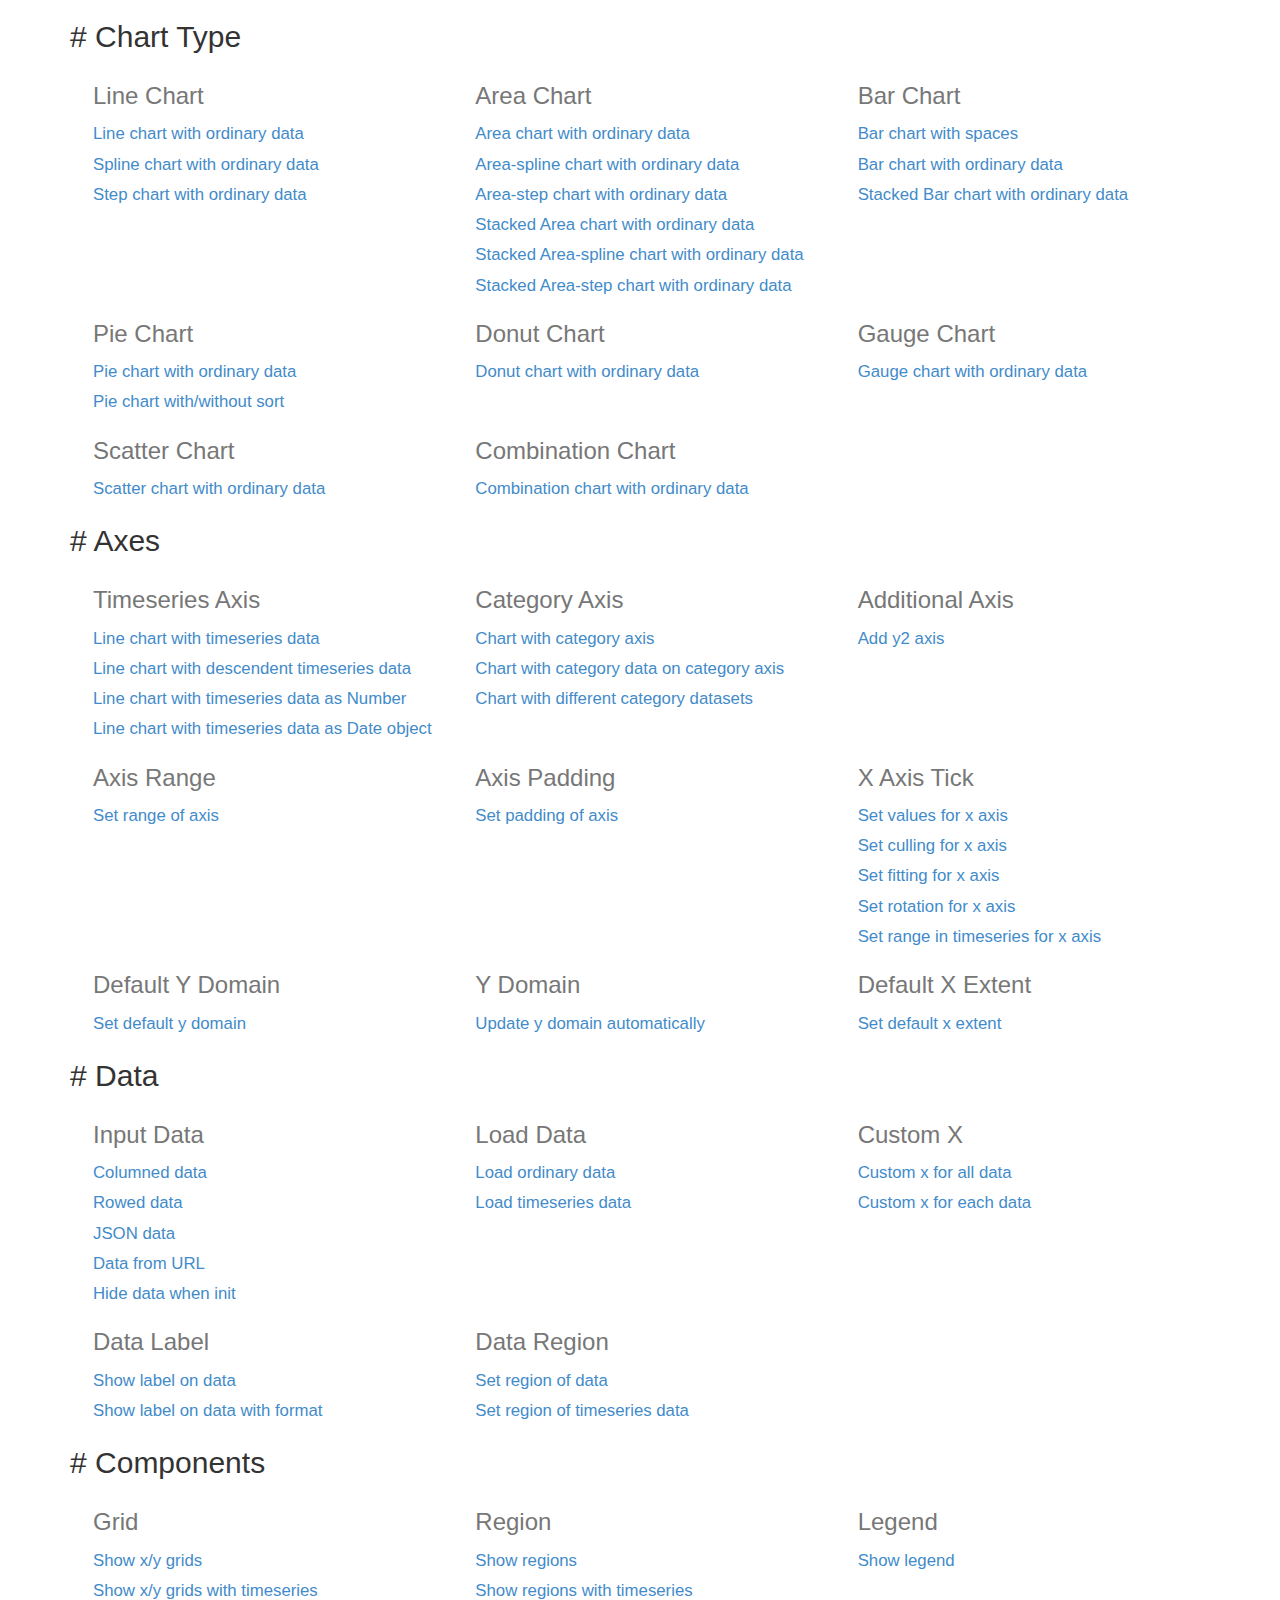
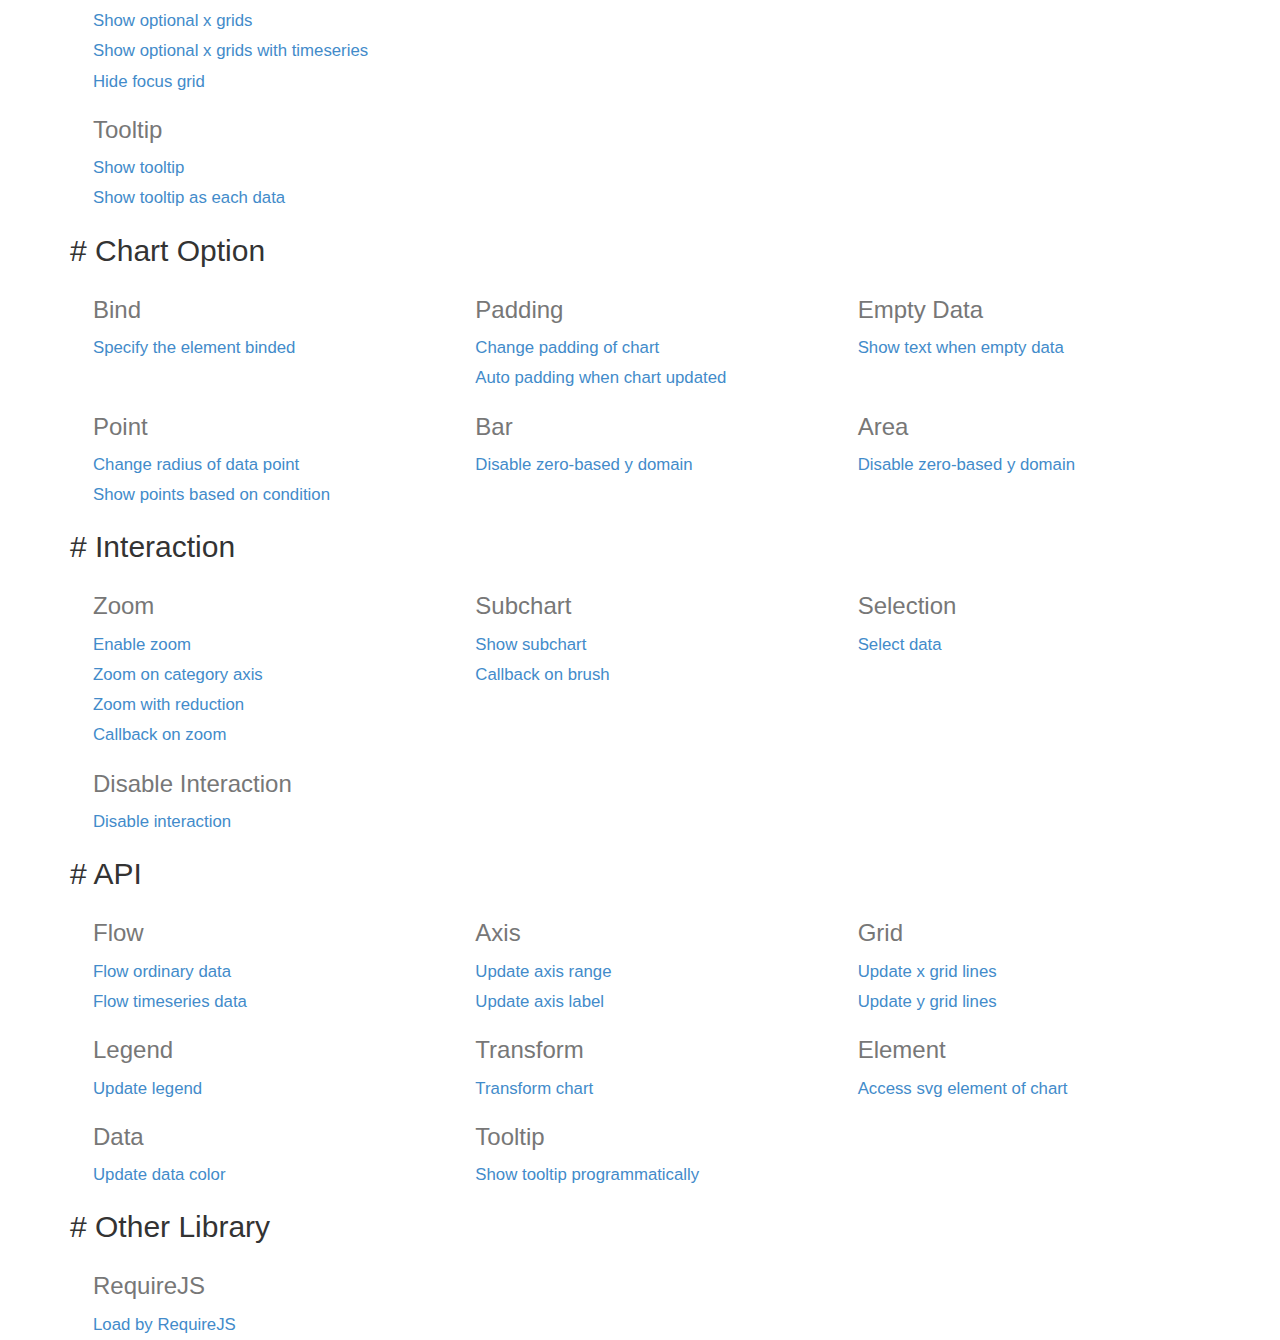
<file: dashboard/static/dashboard/assets/node_modules/c3-master/htdocs/index.html>
<html>
  <head>
    <link href="./css/bootstrap.min.css" rel="stylesheet">
    <link href="./css/index.css" rel="stylesheet">
  </head>
  <body>
    <div class="container">
      <div class="section">
        <h2># <span>Chart Type</span></h2>
        <div>
          <div class="row">
            <div class="col-md-4">
              <h3>Line Chart</h3>
              <a href="./samples/simple.html">
                Line chart with ordinary data
              </a>
              <a href="./samples/chart_spline.html">
                Spline chart with ordinary data
              </a>
              <a href="./samples/chart_step.html">
                Step chart with ordinary data
              </a>
            </div>
            <div class="col-md-4">
              <h3>Area Chart</h3>
              <a href="./samples/chart_area.html">
                Area chart with ordinary data
              </a>
              <a href="./samples/chart_area_spline.html">
                Area-spline chart with ordinary data
              </a>
              <a href="./samples/chart_area_step.html">
                Area-step chart with ordinary data
              </a>
              <a href="./samples/chart_area_stacked.html">
                Stacked Area chart with ordinary data
              </a>
              <a href="./samples/chart_area_spline_stacked.html">
                Stacked Area-spline chart with ordinary data
              </a>
              <a href="./samples/chart_area_step_stacked.html">
                Stacked Area-step chart with ordinary data
              </a>
            </div>
            <div class="col-md-4">
              <h3>Bar Chart</h3>
              <a href="./samples/chart_bar_space.html">
                  Bar chart with spaces
              </a>
              <a href="./samples/chart_bar.html">
                Bar chart with ordinary data
              </a>
              <a href="./samples/chart_bar_stacked.html">
                Stacked Bar chart with ordinary data
              </a>
            </div>
          </div>
          <div class="row">
            <div class="col-md-4">
              <h3>Pie Chart</h3>
              <a href="./samples/chart_pie.html">
                Pie chart with ordinary data
              </a>
              <a href="./samples/chart_pie_sort.html">
                Pie chart with/without sort
              </a>
            </div>
            <div class="col-md-4">
              <h3>Donut Chart</h3>
              <a href="./samples/chart_donut.html">
                Donut chart with ordinary data
              </a>
            </div>
            <div class="col-md-4">
              <h3>Gauge Chart</h3>
              <a href="./samples/chart_gauge.html">
                Gauge chart with ordinary data
              </a>
            </div>
          </div>
          <div class="row">
            <div class="col-md-4">
              <h3>Scatter Chart</h3>
              <a href="./samples/chart_scatter.html">
                Scatter chart with ordinary data
              </a>
            </div>
            <div class="col-md-4">
              <h3>Combination Chart</h3>
              <a href="./samples/chart_combination.html">
                Combination chart with ordinary data
              </a>
            </div>
          </div>
        </div>
      </div>

      <div class="section">
        <h2># <span>Axes</span></h2>
        <div>
          <div class="row">
            <div class="col-md-4">
              <h3>Timeseries Axis</h3>
              <a href="./samples/timeseries.html">
                Line chart with timeseries data
              </a>
              <a href="./samples/timeseries_descendent.html">
                Line chart with descendent timeseries data
              </a>
              <a href="./samples/timeseries_raw.html">
                Line chart with timeseries data as Number
              </a>
              <a href="./samples/timeseries_date.html">
                Line chart with timeseries data as Date object
              </a>
            </div>
            <div class="col-md-4">
              <h3>Category Axis</h3>
              <a href="./samples/categorized.html">
                Chart with category axis
              </a>
              <a href="./samples/custom_x_categorized.html">
                Chart with category data on category axis
              </a>
              <a href="./samples/different_category_datasets.html">
                Chart with different category datasets
              </a>
            </div>
            <div class="col-md-4">
              <h3>Additional Axis</h3>
              <a href="./samples/axes_y2.html">
                Add y2 axis
              </a>
            </div>
          </div>
          <div class="row">
            <div class="col-md-4">
              <h3>Axis Range</h3>
              <a href="./samples/axes_range.html">
                Set range of axis
              </a>
            </div>
            <div class="col-md-4">
              <h3>Axis Padding</h3>
              <a href="./samples/axes_padding.html">
                Set padding of axis
              </a>
            </div>
            <div class="col-md-4">
              <h3>X Axis Tick</h3>
              <a href="./samples/axes_x_tick_values.html">
                Set values for x axis
              </a>
              <a href="./samples/axes_x_tick_culling.html">
                Set culling for x axis
              </a>
              <a href="./samples/axes_x_tick_fit.html">
                Set fitting for x axis
              </a>
              <a href="./samples/axes_x_tick_rotate.html">
                Set rotation for x axis
              </a>
              <a href="./samples/axes_x_range_timeseries.html">
                Set range in timeseries for x axis
              </a>
            </div>
          </div>
          <div class="row">
            <div class="col-md-4">
              <h3>Default Y Domain</h3>
              <a href="./samples/axes_y_default.html">
                Set default y domain
              </a>
            </div>
            <div class="col-md-4">
              <h3>Y Domain</h3>
              <a href="./samples/domain_y.html">
                Update y domain automatically
              </a>
            </div>
            <div class="col-md-4">
              <h3>Default X Extent</h3>
              <a href="./samples/axes_x_extent.html">
                Set default x extent
              </a>
            </div>
          </div>
        </div>
      </div>

      <div class="section">
        <h2># <span>Data</span></h2>
        <div>
          <div class="row">
            <div class="col-md-4">
              <h3>Input Data</h3>
              <a href="./samples/data_columned.html">
                Columned data
              </a>
              <a href="./samples/data_rowed.html">
                Rowed data
              </a>
              <a href="./samples/data_json.html">
                JSON data
              </a>
              <a href="./samples/data_url.html">
                Data from URL
              </a>
              <a href="./samples/data_hide.html">
                Hide data when init
              </a>
            </div>
            <div class="col-md-4">
              <h3>Load Data</h3>
              <a href="./samples/data_load.html">
                Load ordinary data
              </a>
              <a href="./samples/data_load_timeseries.html">
                Load timeseries data
              </a>
            </div>
            <div class="col-md-4">
              <h3>Custom X</h3>
              <a href="./samples/custom_x_scale.html">
                Custom x for all data
              </a>
              <a href="./samples/custom_xs_scale.html">
                Custom x for each data
              </a>
            </div>
          </div>
          <div class="row">
            <div class="col-md-4">
              <h3>Data Label</h3>
              <a href="./samples/data_label.html">
                Show label on data
              </a>
              <a href="./samples/data_label_format.html">
                Show label on data with format
              </a>
            </div>
            <div class="col-md-4">
              <h3>Data Region</h3>
              <a href="./samples/data_region.html">
                Set region of data
              </a>
              <a href="./samples/data_region_timeseries.html">
                Set region of timeseries data
              </a>
            </div>
          </div>
        </div>
      </div>

      <div class="section">
        <h2># <span>Components</span></h2>
        <div>
          <div class="row">
            <div class="col-md-4">
              <h3>Grid</h3>
              <a href="./samples/grids.html">
                 Show x/y grids
              </a>
              <a href="./samples/grids_timeseries.html">
                 Show x/y grids with timeseries
              </a>
              <a href="./samples/grid_x_lines.html">
                 Show optional x grids
              </a>
              <a href="./samples/grid_x_lines_timeseries.html">
                 Show optional x grids with timeseries
              </a>
              <a href="./samples/grid_focus.html">
                 Hide focus grid
              </a>
            </div>
            <div class="col-md-4">
              <h3>Region</h3>
              <a href="./samples/regions.html">
                 Show regions
              </a>
              <a href="./samples/regions_timeseries.html">
                 Show regions with timeseries
              </a>
            </div>
            <div class="col-md-4">
              <h3>Legend</h3>
              <a href="./samples/legend.html">
                 Show legend
              </a>
            </div>
          </div>
          <div class="row">
            <div class="col-md-4">
              <h3>Tooltip</h3>
              <a href="./samples/tooltip_show.html">
                Show tooltip
              </a>
              <a href="./samples/tooltip_grouped.html">
                Show tooltip as each data
              </a>
            </div>
          </div>
        </div>
      </div>

      <div class="section">
        <h2># <span>Chart Option</span></h2>
        <div>
          <div class="row">
            <div class="col-md-4">
              <h3>Bind</h3>
              <a href="./samples/bindto.html">
                Specify the element binded
              </a>
            </div>
            <div class="col-md-4">
              <h3>Padding</h3>
              <a href="./samples/padding.html">
                Change padding of chart
              </a>
              <a href="./samples/padding_update.html">
                Auto padding when chart updated
              </a>
            </div>
            <div class="col-md-4">
              <h3>Empty Data</h3>
              <a href="./samples/emptydata.html">
                Show text when empty data
              </a>
            </div>
          </div>
          <div class="row">
            <div class="col-md-4">
              <h3>Point</h3>
              <a href="./samples/point_r.html">
                Change radius of data point
              </a>
              <a href="./samples/point_show.html">
                Show points based on condition
              </a>
            </div>
            <div class="col-md-4">
              <h3>Bar</h3>
              <a href="./samples/bar_zerobased.html">
                Disable zero-based y domain
              </a>
            </div>
            <div class="col-md-4">
              <h3>Area</h3>
              <a href="./samples/area_zerobased.html">
                Disable zero-based y domain
              </a>
            </div>
          </div>
        </div>
      </div>

      <div class="section">
        <h2># <span>Interaction</span></h2>
        <div>
          <div class="row">
            <div class="col-md-4">
              <h3>Zoom</h3>
              <a href="./samples/zoom.html">
                Enable zoom
              </a>
              <a href="./samples/zoom.html">
                Zoom on category axis
              </a>
              <a href="./samples/zoom_reduction.html">
                Zoom with reduction
              </a>
              <a href="./samples/zoom_onzoom.html">
                Callback on zoom
              </a>
            </div>
            <div class="col-md-4">
              <h3>Subchart</h3>
              <a href="./samples/subchart.html">
                Show subchart
              </a>
              <a href="./samples/subchart_onbrush.html">
                Callback on brush
              </a>
            </div>
            <div class="col-md-4">
              <h3>Selection</h3>
              <a href="./samples/selection.html">
                Select data
              </a>
            </div>
          </div>
          <div class="row">
            <div class="col-md-4">
              <h3>Disable Interaction</h3>
              <a href="./samples/interaction_enabled.html">
                Disable interaction
              </a>
            </div>
          </div>
        </div>
      </div>

      <div class="section">
        <h2># <span>API</span></h2>
        <div>
          <div class="row">
            <div class="col-md-4">
              <h3>Flow</h3>
              <a href="./samples/api_flow.html">
                Flow ordinary data
              </a>
              <a href="./samples/api_flow_timeseries.html">
                Flow timeseries data
              </a>
            </div>
            <div class="col-md-4">
              <h3>Axis</h3>
              <a href="./samples/api_axis_range.html">
                Update axis range
              </a>
              <a href="./samples/api_axis_label.html">
                Update axis label
              </a>
            </div>
            <div class="col-md-4">
              <h3>Grid</h3>
              <a href="./samples/api_xgrid_lines.html">
                Update x grid lines
              </a>
              <a href="./samples/api_ygrid_lines.html">
                Update y grid lines
              </a>
            </div>
          </div>
          <div class="row">
            <div class="col-md-4">
              <h3>Legend</h3>
              <a href="./samples/api_legend.html">
                Update legend
              </a>
            </div>
            <div class="col-md-4">
              <h3>Transform</h3>
              <a href="./samples/api_transform.html">
                Transform chart
              </a>
            </div>
            <div class="col-md-4">
              <h3>Element</h3>
              <a href="./samples/element.html">
                Access svg element of chart
              </a>
            </div>
          </div>
          <div class="row">
            <div class="col-md-4">
              <h3>Data</h3>
              <a href="./samples/api_data_colors.html">
                Update data color
              </a>
            </div>
            <div class="col-md-4">
              <h3>Tooltip</h3>
              <a href="./samples/api_tooltip_show.html">
                Show tooltip programmatically
              </a>
            </div>
          </div>
        </div>
      </div>

      <div class="section">
        <h2># <span>Other Library</span></h2>
        <div>
          <div class="row">
            <div class="col-md-4">
              <h3>RequireJS</h3>
              <a href="./samples/requirejs.html">
                Load by RequireJS
              </a>
            </div>
          </div>
        </div>
      </div>

    </div>
  </body>
</html>
</file>
<file: dashboard/static/dashboard/assets/node_modules/c3-master/htdocs/css/index.css>
.row {
  margin-left: 8px;
}
.row a {
  display: block;
  text-align: left;
  font-size: 1.2em;
  line-height: 1.8;
}
.row h3 {
  color: #777;
}
</file>
